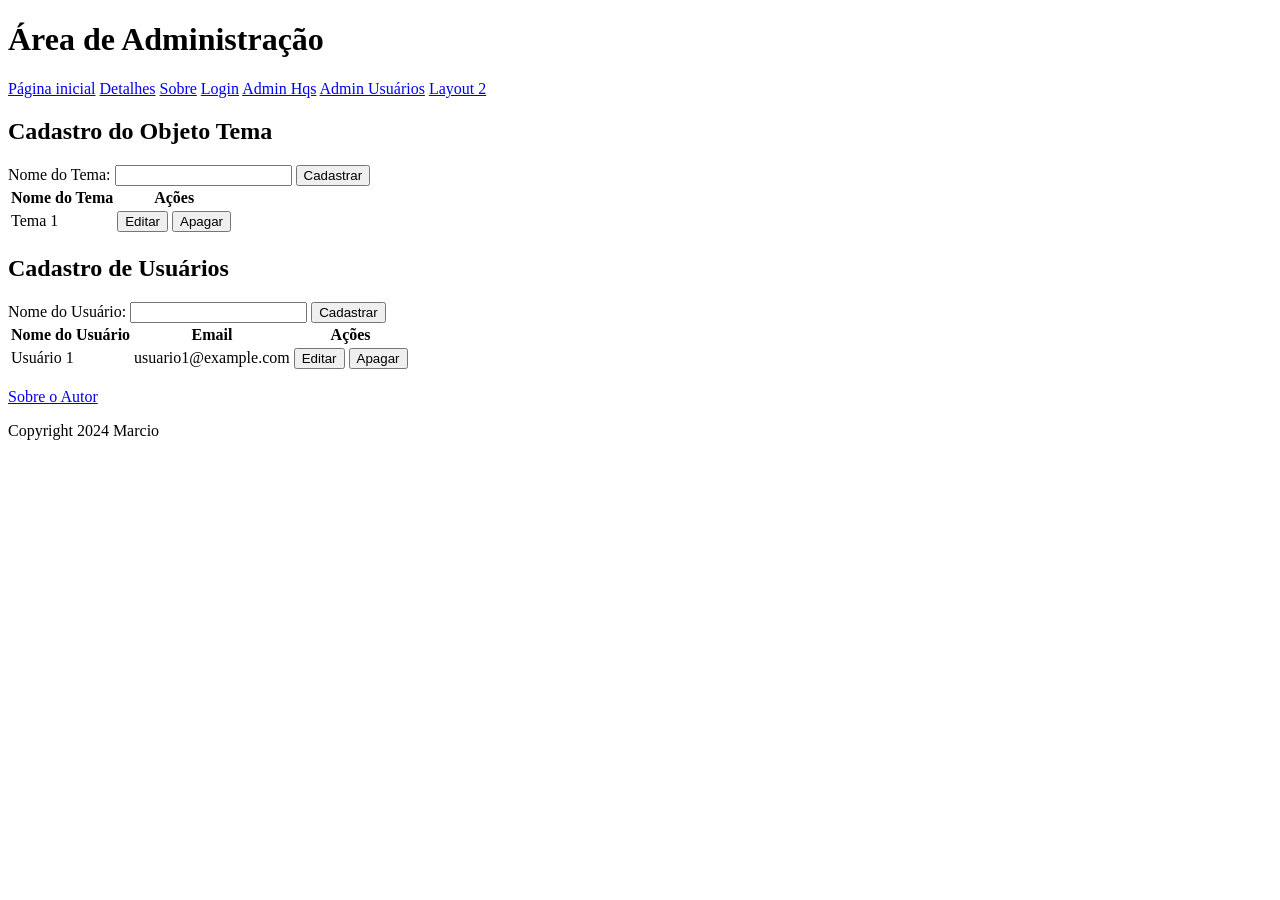
<file: administracao.html>
<!DOCTYPE html>
<html lang="pt-br">
<head>
    <meta charset="UTF-8">
    <meta name="viewport" content="width=device-width, initial-scale=1.0">
    <title>Área de Administração</title>
</head>
<body>
    <!-- Cabeçalho -->
    <header>
        <h1>Área de Administração</h1>
    </header>
    
    <!-- Menu de Navegação -->
    <nav>
        <a href="index.html">Página inicial</a>
        <a href="detalhes.html">Detalhes</a>
        <a href="sobre.html">Sobre</a>
        <a href="login.html">Login</a>
        <a href="adm/hqs.html">Admin Hqs</a>
        <a href="adm/usuarios.html">Admin Usuários</a>
        <a href="index2.html">Layout 2</a> <!-- Novo link para a segunda página com estilo diferente --> 
    </nav>
    
    <!-- Conteúdo -->
    <main>
        <!-- Página de Cadastro do Objeto Tema -->
        <section id="cadastro-tema">
            <h2>Cadastro do Objeto Tema</h2>
            <!-- Formulário de cadastro/edição -->
            <form>
                <label for="nome-tema">Nome do Tema:</label>
                <input type="text" id="nome-tema" name="nome-tema">
                <button type="submit">Cadastrar</button>
            </form>
            
            <!-- Tabela com lista dos objetos cadastrados -->
            <table>
                <thead>
                    <tr>
                        <th>Nome do Tema</th>
                        <th>Ações</th>
                    </tr>
                </thead>
                <tbody>
                    <tr>
                        <td>Tema 1</td>
                        <td>
                            <button>Editar</button>
                            <button>Apagar</button>
                        </td>
                    </tr>
                    <!-- Adicione mais linhas para outros temas cadastrados -->
                </tbody>
            </table>
        </section>
        
        <!-- Página de Cadastro de Usuários -->
        <section id="cadastro-usuarios">
            <h2>Cadastro de Usuários</h2>
            <!-- Formulário de cadastro/edição -->
            <form>
                <label for="nome-usuario">Nome do Usuário:</label>
                <input type="text" id="nome-usuario" name="nome-usuario">
                <button type="submit">Cadastrar</button>
            </form>
            
            <!-- Tabela com lista dos usuários cadastrados -->
            <table>
                <thead>
                    <tr>
                        <th>Nome do Usuário</th>
                        <th>Email</th>
                        <th>Ações</th>
                    </tr>
                </thead>
                <tbody>
                    <tr>
                        <td>Usuário 1</td>
                        <td>usuario1@example.com</td>
                        <td>
                            <button>Editar</button>
                            <button>Apagar</button>
                        </td>
                    </tr>
                    <!-- Adicione mais linhas para outros usuários cadastrados -->
                </tbody>
            </table>
        </section>
    </main>
    
    <!-- Rodapé -->
    <footer>
        <p><a href="sobre.html">Sobre o Autor</a></p>
	Copyright 2024 Marcio
    </footer>
</body>
</html>
</file>
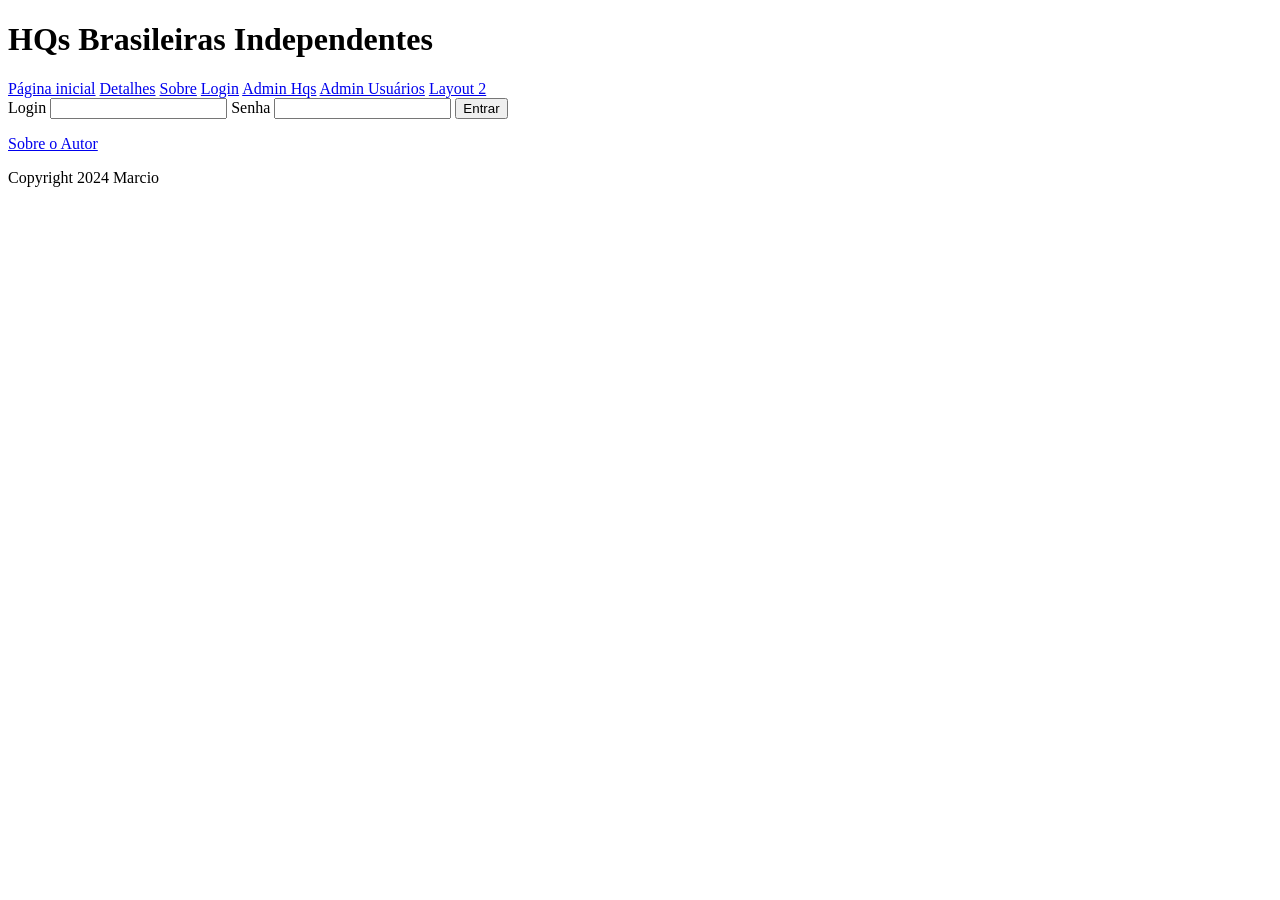
<file: login.html>
<!DOCTYPE html>
<html lang="pt-br">
<head>
    <meta charset="UTF-8">
    <meta name="viewport" content="width=device-width, initial-scale=1.0">
    <title>HQs Brasileiras</title>
    <h1>HQs Brasileiras Independentes</h1>
    
</head>

<nav>
    <a href="index.html">Página inicial</a>
    <a href="detalhes.html">Detalhes</a>
    <a href="sobre.html">Sobre</a>
    <a href="login.html">Login</a>
    <a href="adm/hqs.html">Admin Hqs</a>
    <a href="adm/usuarios.html">Admin Usuários</a>
    <a href="index2.html">Layout 2</a> <!-- Novo link para a segunda página com estilo diferente -->
</nav>

<body>
    
    <form>
        <label>
            <span>Login</span>
            <input>
        </label>
        
        <label>
            <span>Senha</span>
            <input type="password" id="senha" name="senha" required>
        </label>
        
        <button>Entrar</button>
        
    </form>
</body>
<footer>
    <p><a href="sobre.html">Sobre o Autor</a></p>
    Copyright 2024 Marcio
    
 </footer>
</html>
</file>
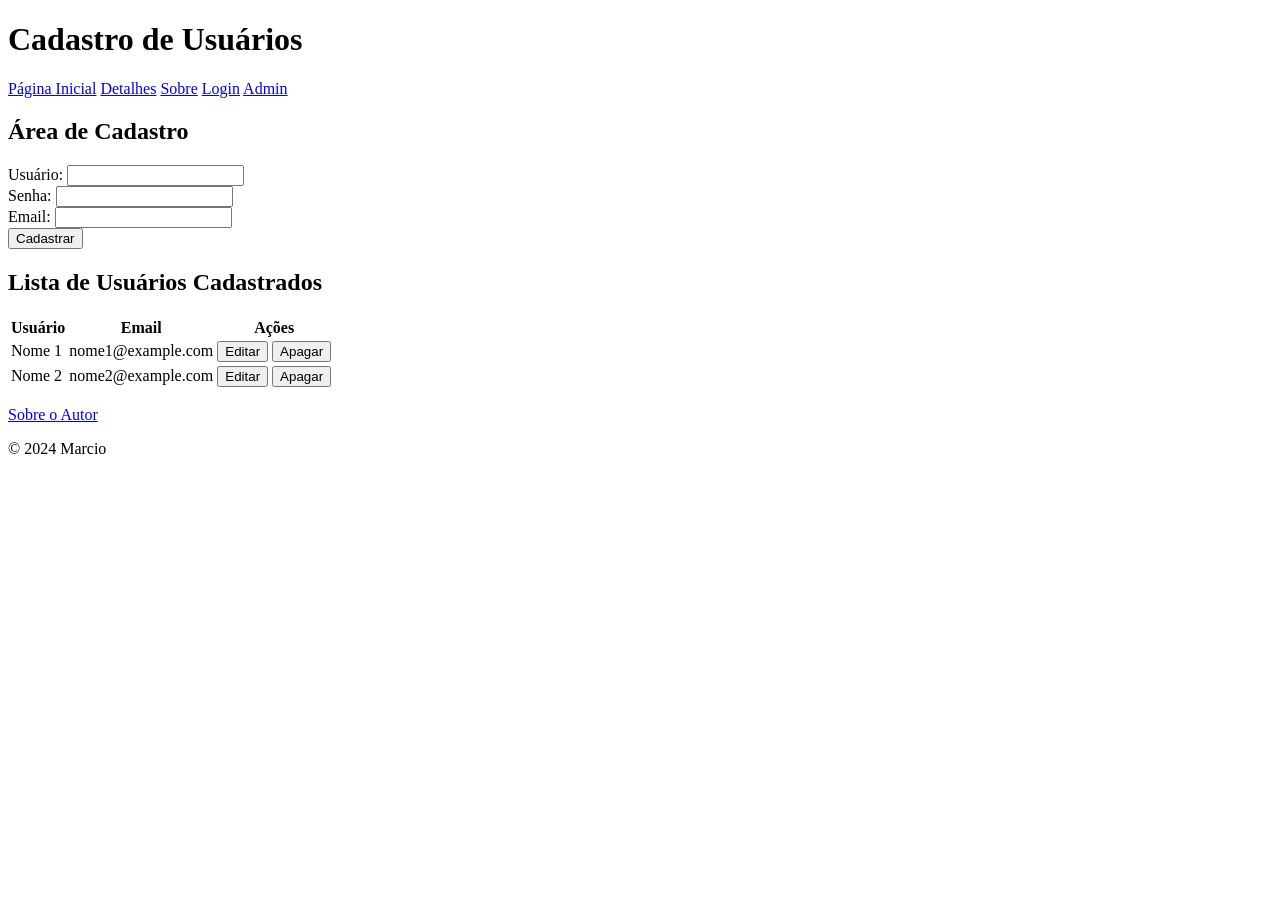
<file: adm/exemplo web.html>
<!DOCTYPE html>
<html lang="pt-br">
<head>
    <meta charset="UTF-8">
    <meta name="viewport" content="width=device-width, initial-scale=1.0">
    <title>Área de Administração</title>
</head>
<body>
    <!-- Cabeçalho -->
    <header>
        <h1>Cadastro de Usuários</h1>
    </header>
    
    <!-- Menu de Navegação -->
    <nav>
        <a href="index.html">Página Inicial</a>
        <a href="detalhes.html">Detalhes</a>
        <a href="sobre.html">Sobre</a>
        <a href="login.html">Login</a>
        <a href="administracao.html">Admin</a>
    </nav>
    
    <!-- Conteúdo -->
    <main>
        <!-- Página de Cadastro de Usuários -->
        <section id="cadastro-usuario">
            <h2>Área de Cadastro</h2>
            <!-- Formulário de cadastro/edição -->
            <form>
                <div>
                    <label for="usuario">Usuário:</label>
                    <input type="text" id="usuario" name="usuario" required>
                </div>
                <div>
                    <label for="senha">Senha:</label>
                    <input type="password" id="senha" name="senha" required>
                </div>
                <div>
                    <label for="email">Email:</label>
                    <input type="email" id="email" name="email" required>
                </div>
                <button type="submit">Cadastrar</button>
            </form>
        </section>

        <!-- Tabela com lista dos usuários cadastrados -->
        <section id="lista-usuarios">
            <h2>Lista de Usuários Cadastrados</h2>
            <table>
                <thead>
                    <tr>
                        <th>Usuário</th>
                        <th>Email</th>
                        <th>Ações</th>
                    </tr>
                </thead>
                <tbody>
                    <tr>
                        <td>Nome 1</td>
                        <td>nome1@example.com</td>
                        <td>
                            <button>Editar</button>
                            <button>Apagar</button>
                        </td>
                    </tr>
                    <tr>
                        <td>Nome 2</td>
                        <td>nome2@example.com</td>
                        <td>
                            <button>Editar</button>
                            <button>Apagar</button>
                        </td>
                    </tr>
                    <!-- Adicione mais linhas para outros usuários cadastrados -->
                </tbody>
            </table>
        </section>
    </main>
    
    <!-- Rodapé -->
    <footer>
        <p><a href="sobre.html">Sobre o Autor</a></p>
        <p>&copy; 2024 Marcio</p>
    </footer>
</body>
</html>
</file>
